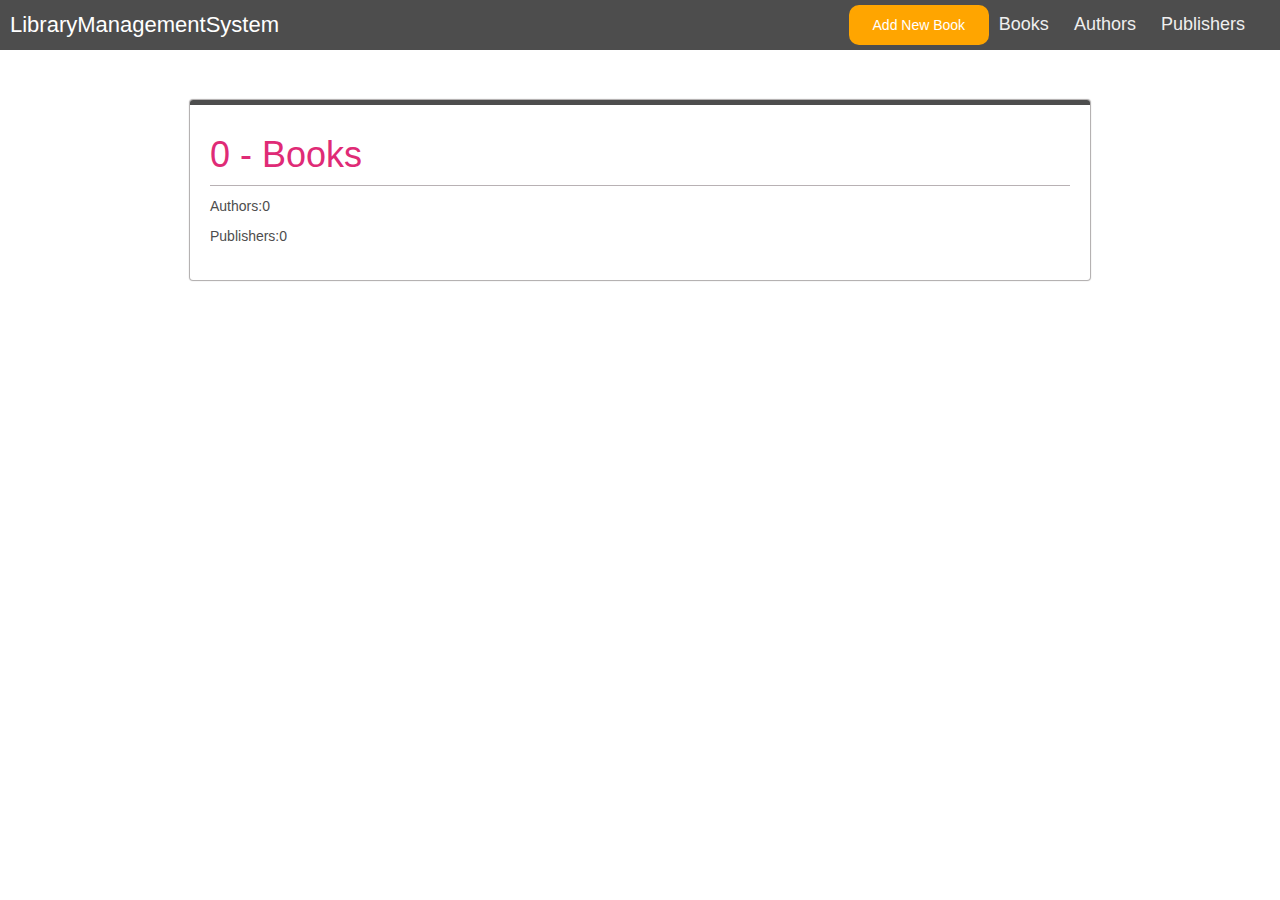
<file: index.html>
<!DOCTYPE html>
<html>
    <head>
        <meta name="viewport" content="width=device-width, initial-scale=1">
        <link rel="stylesheet" type="text/css" href="css/style.css">
        <link rel="stylesheet" href="https://maxcdn.bootstrapcdn.com/bootstrap/3.3.7/css/bootstrap.min.css">
        <title>Library Management System</title>
	    <script src="js/Books.js"></script>
    </head>

    <body onload="fetchAll()" class="display columns alignment">

        <!--Header-->
        <div class="nav display alignment">
            <div class="nav-header">
                <div class="nav-title">
                    LibraryManagementSystem
                </div>
            </div>
            <button onclick="location.href='pages/add-book.html'"> Add New Book </button>
            <div class="nav-links">
                <a href="index.html">Books</a>
                <a href="pages/authors.html">Authors</a>
                <a href="pages/publishers.html" >Publishers</a>
                <a></a>
            </div>
        </div>
    
        <!--Stats-->
        <div class="stats border width">
            <div>
                <h1 id="booksTotal"class="pink"> </h1>
                <p class="line"></p>
                <p id="authorsTotal"class="gray">Authors:</p>
                <p id="publishersTotal"class="gray">Publishers:</p>
            </div>
        </div>

        <!-- Data Will be appended here from Books.js -->
        <div id="data" class="bottom">
        </div>

    </body>
</html>
</file>
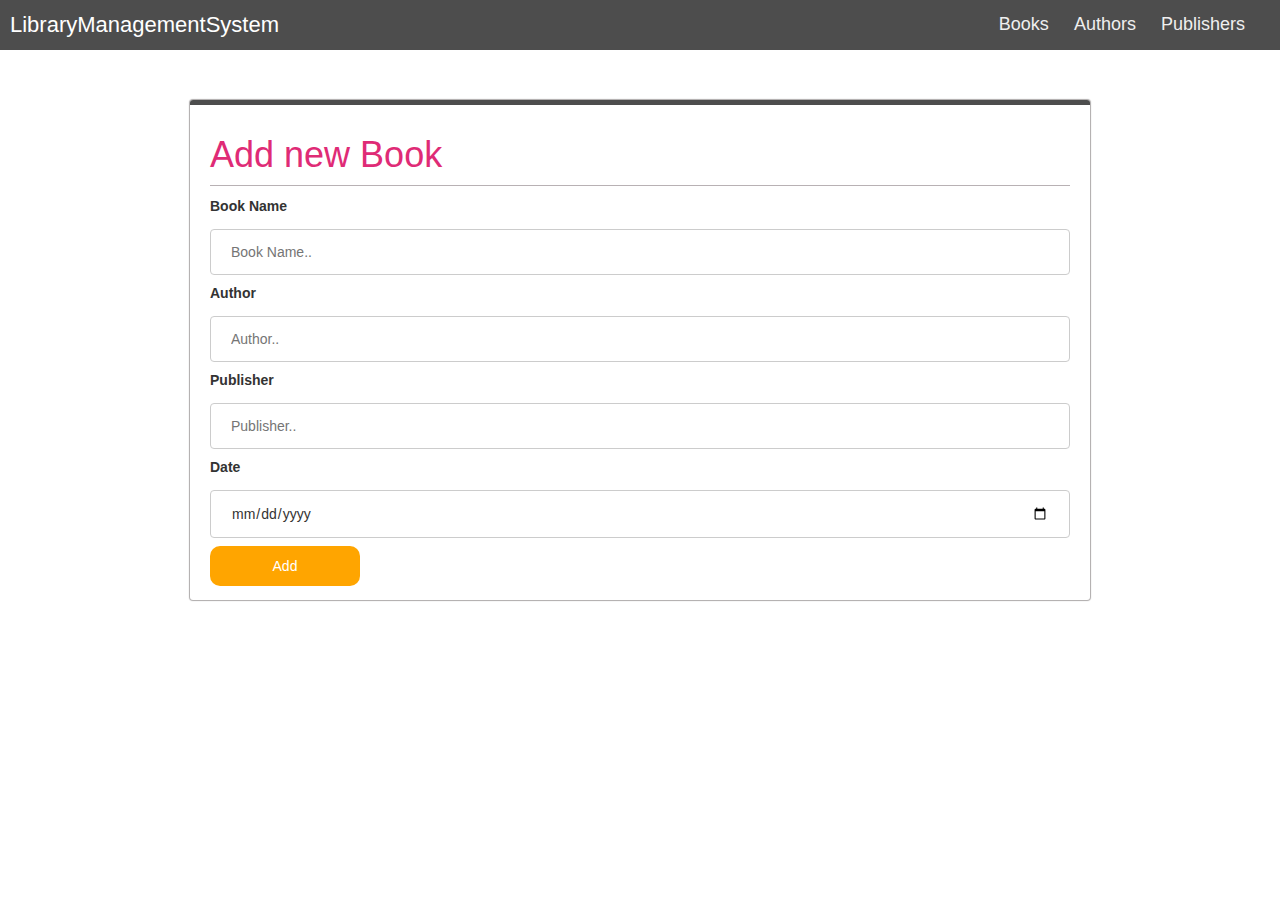
<file: pages/add-book.html>
<!DOCTYPE html>
<html>
    <head>
        <meta name="viewport" content="width=device-width, initial-scale=1">
        <link rel="stylesheet" type="text/css" href="../css/style.css">
        <link rel="stylesheet" href="https://maxcdn.bootstrapcdn.com/bootstrap/3.3.7/css/bootstrap.min.css">
        <title>Add New Book</title>
	    <script src="../js/Books.js"></script>
    </head>

    <body class="display columns alignment">

        <!--Header-->
        <div class="nav display alignment">
            <div class="nav-header">
                <div class="nav-title">
                    LibraryManagementSystem
                </div>
            </div>
            <div class="nav-links">
                <a href="../index.html">Books</a>
                <a href="authors.html">Authors</a>
                <a href="publishers.html" >Publishers</a>
                <a></a>
            </div>
        </div>

        <div class="form width border" >
            <div>
                <h1 class="pink"> Add new Book</h1>
                <p class="line"></p>
                
                <!-- Form -->
                <form  action="javascript:addData()" class="display columns">
                    <label for="BookName">Book Name</label>
                    <input type="text" id="BookName" name="BookName" placeholder="Book Name.." required>

                    <label for="Author">Author</label>
                    <input type="text" id="Author" name="Author" placeholder="Author.." required>

                    <label for="Publisher">Publisher</label>
                    <input type="text" id="Publisher" name="Publisher" placeholder="Publisher.." required>

                    <label for="Date">Date</label>
                    <input type="date" id="Date" name="Date" placeholder="Date..." required>   
                
                    <button type="submit">Add</button>
                </form>    

            </div>
        </div>
    </body>
</html>
</file>
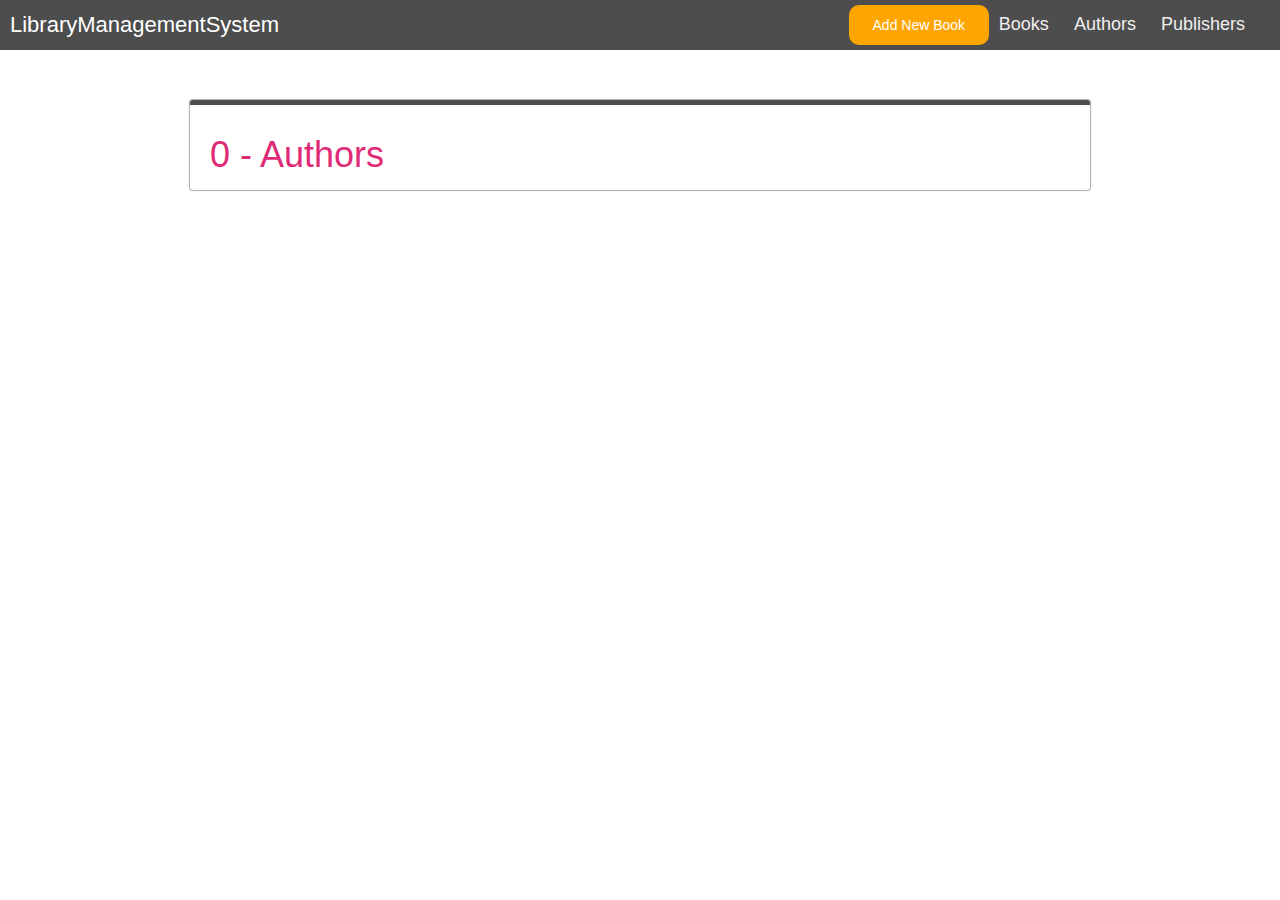
<file: pages/authors.html>
<!DOCTYPE html>
<html>
    <head>
        <meta name="viewport" content="width=device-width, initial-scale=1">
        <link rel="stylesheet" type="text/css" href="../css/style.css">
        <link rel="stylesheet" href="https://maxcdn.bootstrapcdn.com/bootstrap/3.3.7/css/bootstrap.min.css">
        <title>Authors</title>
	    <script src="../js/Authors.js"></script>
    </head>

    <body onload="fetchAuthors()" class="display columns alignment">

        <!--Header-->
        <div class="nav display alignment">
            <div class="nav-header">
                <div class="nav-title">
                    LibraryManagementSystem
                </div>
            </div>
            <button onclick="location.href='add-book.html'"> Add New Book </button>
            <div class="nav-links">
                <a href="../index.html">Books</a>
                <a href="authors.html">Authors</a>
                <a href="publishers.html" >Publishers</a>
                <a></a>
            </div>
        </div>

        <!--Stats-->
        <div class="stats2 border width">
            <div>
                <h1 id="authorsTotal"class="pink"> </h1>
            </div>
        </div>

        <!-- Data Will be appended here from Authors.js -->
        <div id="data-authors" class="bottom">
        </div>

    </body>
</html>
</file>
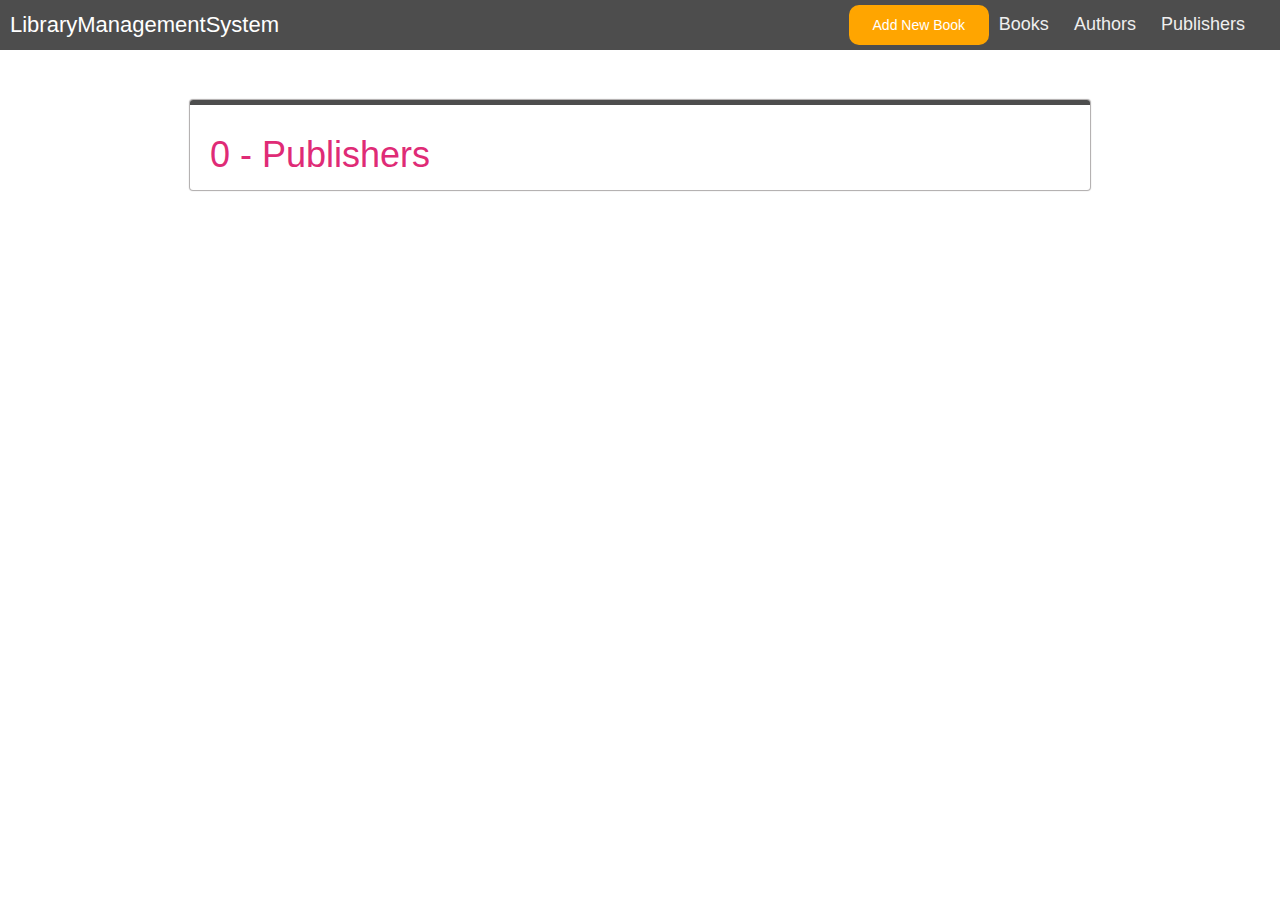
<file: pages/publishers.html>
<!DOCTYPE html>
<html>
    <head>
        <meta name="viewport" content="width=device-width, initial-scale=1">
        <link rel="stylesheet" type="text/css" href="../css/style.css">
        <link rel="stylesheet" href="https://maxcdn.bootstrapcdn.com/bootstrap/3.3.7/css/bootstrap.min.css">
        <title>Publishers</title>
	    <script src="../js/Publishers.js"></script>
    </head>

    <body onload="fetchPublishers()" class="display columns alignment">

        <!--Header-->
        <div class="nav display alignment">
            <div class="nav-header">
                <div class="nav-title">
                    LibraryManagementSystem
                </div>
            </div>
            <button onclick="location.href='add-book.html'"> Add New Book </button>
            <div class="nav-links">
                <a href="../index.html">Books</a>
                <a href="authors.html">Authors</a>
                <a href="publishers.html" >Publishers</a>
                <a></a>
            </div>
        </div>
    
        <!--Stats-->
        <div class="stats2 border width">
            <div>
               <h1 id="publishersTotal"class="pink"> </h1>
           </div>
       </div>

        <!-- Data Will be appended here from Publishers.js -->
        <div id="data-publishers" class="bottom" >
        </div>

    </body>
</html>
</file>
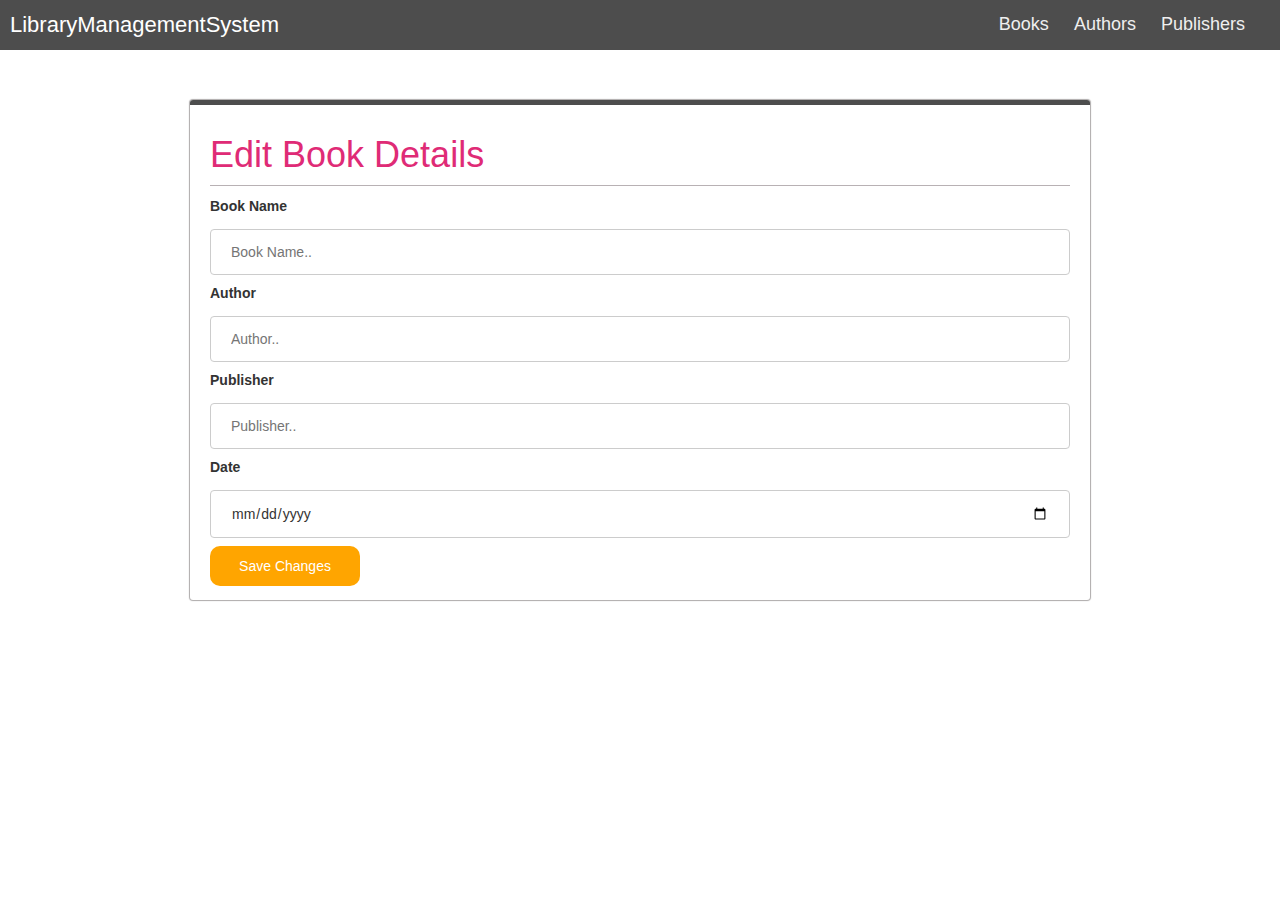
<file: pages/update.html>
<!DOCTYPE html>
<html>
    <head>
        <meta name="viewport" content="width=device-width, initial-scale=1">
        <link rel="stylesheet" type="text/css" href="../css/style.css">
        <link rel="stylesheet" href="https://maxcdn.bootstrapcdn.com/bootstrap/3.3.7/css/bootstrap.min.css">
        <title>Update Book Details</title>
	    <script src="../js/Books.js"></script>
    </head>

    <body onload="updateSet()"class="display columns alignment">

        <!--Header-->
        <div class="nav display alignment">
            <div class="nav-header">
                <div class="nav-title">
                    LibraryManagementSystem
                </div>
            </div>
            <div class="nav-links">
                <a href="../index.html">Books</a>
                <a href="authors.html">Authors</a>
                <a href="publishers.html" >Publishers</a>
                <a></a>
            </div>
        </div>

        <!-- Form -->
        <div class="form width border" >
            <div>
                <h1 class="pink"> Edit Book Details</h1>
                <p class="line"></p>
                 
                <form  action="javascript:updateData()" class="display columns">
                    <label for="BookName">Book Name</label>
                    <input  type="text" id="BookName" name="BookName" placeholder="Book Name.." required >

                    <label for="Author">Author</label>
                    <input  type="text" id="Author" name="Author" placeholder="Author.." required >

                    <label for="Publisher">Publisher</label>
                    <input   type="text" id="Publisher" name="Publisher" placeholder="Publisher.." required >

                    <label for="Date">Date</label>
                    <input   type="date" id="Date" name="Date" placeholder="Date..." required >   
                
                    <button type="submit">Save Changes</button>
    
                </form>
                
            </div>
        </div>
    </body>
</html>
</file>
<file: css/style.css>
body {
    margin: 0px;
    font-family: 'segoe ui';
    background-color: rgb(255, 255, 255)"
  }
  .display{
    display:flex;
  }
  .columns{ 
    flex-direction:column;
  }
  .alignment{
    align-items: center;
  }
  .nav {
    height:50px;
    width:100%;
    background-color: #4d4d4d;
    position: fixed;
    justify-content: flex-end;
    z-index:1;
    color: #fff;
  }
  .nav > .nav-header {
    display: inline;
    margin-right:auto;
  }
.nav > button{
    padding:10px;
    width:140px;
    background-color:orange;
    border: none;
    text-align: center;
    text-decoration: none;
    border-radius: 10px;
    cursor: pointer;
}
.nav > button:hover {
    background-color:white;
    color:orange;
    border: 1px solid orange;
  }
  .nav > .nav-header > .nav-title {
    display: inline-block;
    font-size: 22px;
    padding: 10px 10px 10px 10px;
  }
  .nav > .nav-links {
    display: inline;
    font-size: 18px;
  }
  .nav > .nav-links > a {
    display: inline-block;
    padding: 13px 10px 13px 10px;
    text-decoration: none;
    color: #efefef;
  }
  .nav > .nav-links > a:hover {
    background-color: rgba(0, 0, 0, 0.3);
  }
.stats{
    height:180px; 
}
.border{
    box-shadow: 0 0 1px 1px #adaaaa; 
    border-top: 5px solid #4d4d4d;
    border-radius: 3px;
    margin-top:100px;
}
.form{
    height:500px; 
}
.stats2{
    height:90px; 
}
h3{
    width:30px;
    float:right;
    cursor: pointer;
}
h3:hover{
    color: #df2b76
}
.lightgray{
    color: #726f6f;
}
h2{
    float:left;
}
.pink{
    color: #df2b76;
}
.gray{
    color:#4d4d4d
}
.line{
    height: 1px;
    background-color: #b8b1b4
}
.stats > div,.stats2 > div,.form>div{
    padding:10px 20px 0px 20px;
}
.details{
    padding:20px 20px 0px 20px;
}
.width{
    width:900px;
}
.icons{
    margin-left:5px;
}
.books{
    height:220px; 
}
.data{
    border-radius: 3px;
    margin-top:20px; 
    box-shadow: 0 0 1px 1px #adaaaa;
    border-left: 3px solid orange
}
.authors,.publishers{
    height:150px; 
}
input[type=text], input[type=Date]{
    padding: 12px 20px;
    margin: 8px 0;
    display: inline-block;
    border: 1px solid #ccc;
    border-radius: 4px;
    box-sizing: border-box;
}
form >button{
    padding:10px;
    background-color: orange;
    border: none;
    text-align: center;
    text-decoration: none;
    border-radius: 10px;
    cursor: pointer;
    width:150px;
    color:white;
}
.bottom{
    margin-bottom:100px;
}
</file>
